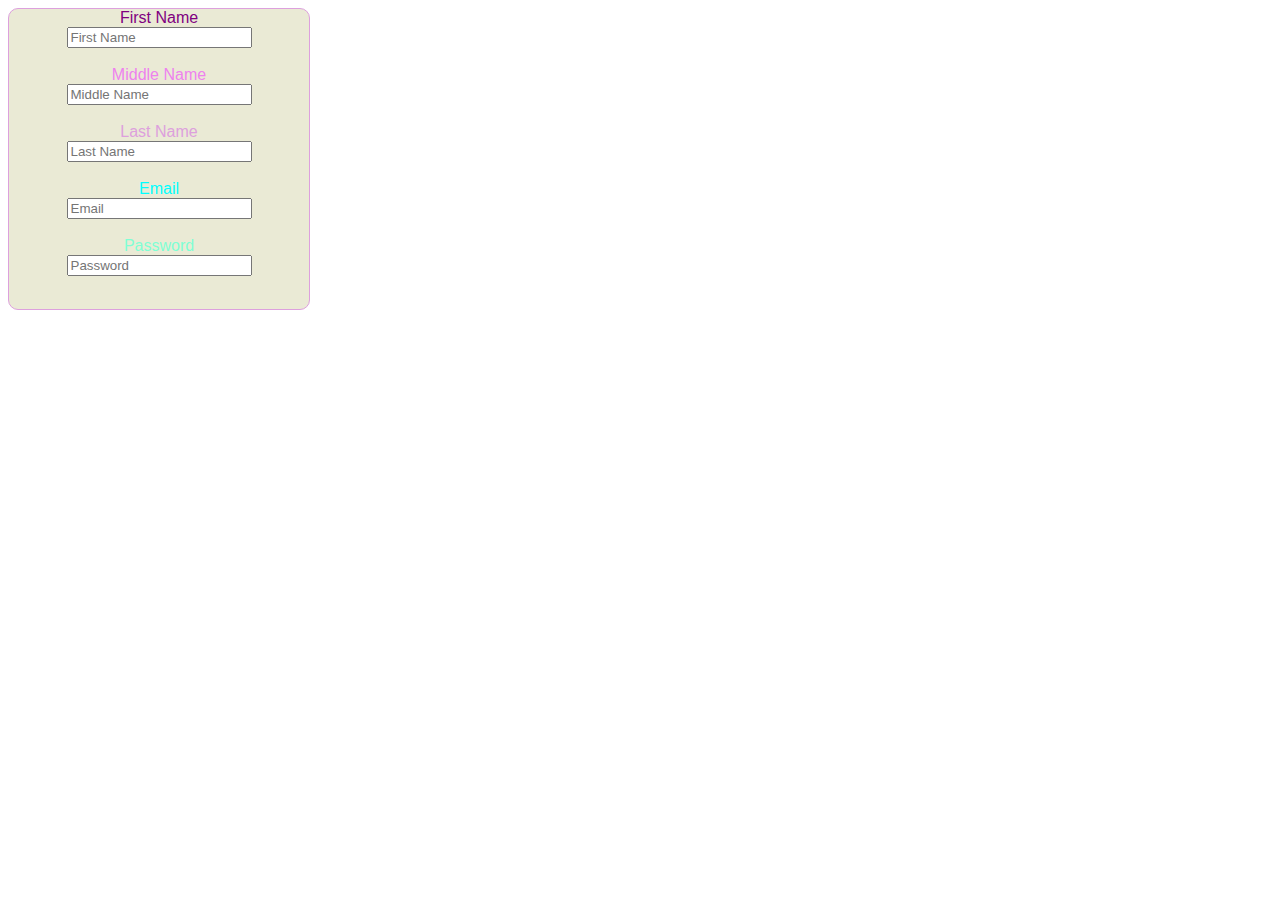
<file: HTML_CSS/Day-2/index.html>
<!DOCTYPE html>
<html lang="en">
<head>
    <meta charset="UTF-8">
    <meta name="viewport" content="width=device-width, initial-scale=1.0">
    <title>Document</title>
    <style>
       
        div{
            width: 300px;
            height: 300px;
            border: 1px solid plum;
            justify-items: center;
            background-color: rgb(234, 234, 213);
            justify-content: center;
            text-align: center;
            border-radius: 10px;
        }
        label{
            font-family: Arial, Helvetica, sans-serif;
            text-decoration-color: aquamarine;
        }
    </style>
</head>
<body>
    <form action="form">
        <div>
            <label style="color: purple;" for="firstName">First Name</label><br>
            <input type="text" placeholder="First Name"><br><br>
            <label style="color: violet;" for="middleName">Middle Name</label><br>
            <input type="text" placeholder="Middle Name"><br><br>
            <label style="color: plum;" for="LasttName">Last Name</label><br>
            <input type="text" placeholder="Last Name"><br><br>
            <label style="color: aqua;" for="email">Email</label><br>
            <input type="email" placeholder="Email"><br><br>
            <label style="color: aquamarine;" for="password">Password</label><br>
            <input type="password" placeholder="Password">

        </div>
        
    </form>
</body>
</html>
</file>
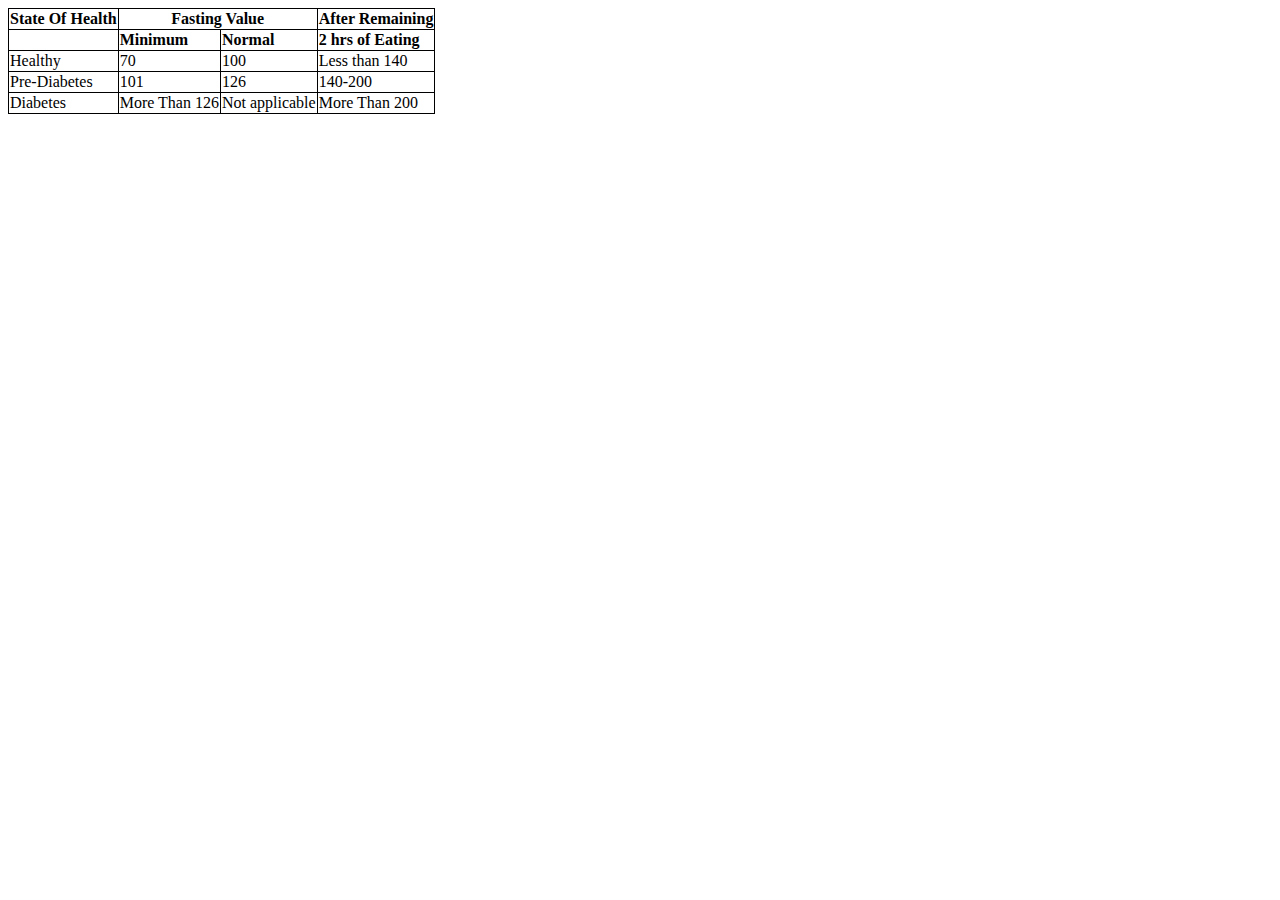
<file: HTML_CSS/Day-3/index.html>
<!DOCTYPE html>
<html lang="en">
<head>
    <meta charset="UTF-8">
    <meta name="viewport" content="width=device-width, initial-scale=1.0">
    <title>Document</title>
    <style>
        table{
            border: 1px solid red;
            border-collapse: collapse;
        }
        th,td{
            border: 1px solid black;
            height: 10px;
        }
    </style>
</head>
<body>
    <table>
        <thead>
            <tr>
                <th>State Of Health</th>
                <th colspan="2">Fasting Value</th>
                <th>After Remaining</th>
            </tr>
        </thead>
        <tbody>
            <tr>
                <td><b></b></td>
                <td><b>Minimum</b></td>
                <td><b>Normal</b></td>
                <td><b>2 hrs of Eating</b></td>
            </tr>
            <tr>
                <td>Healthy</td>
                <td>70</td>
                <td>100</td>
                <td>Less than 140</td>
            </tr>
            <tr>
                <td>Pre-Diabetes</td>
                <td>101</td>
                <td>126</td>
                <td>140-200</td>
            </tr>
            <tr>
                <td>Diabetes</td>
                <td>More Than 126</td>
                <td>Not applicable</td>
                <td>More Than 200</td>
            </tr>
        </tbody>
    </table>
    
</body>
</html>
</file>
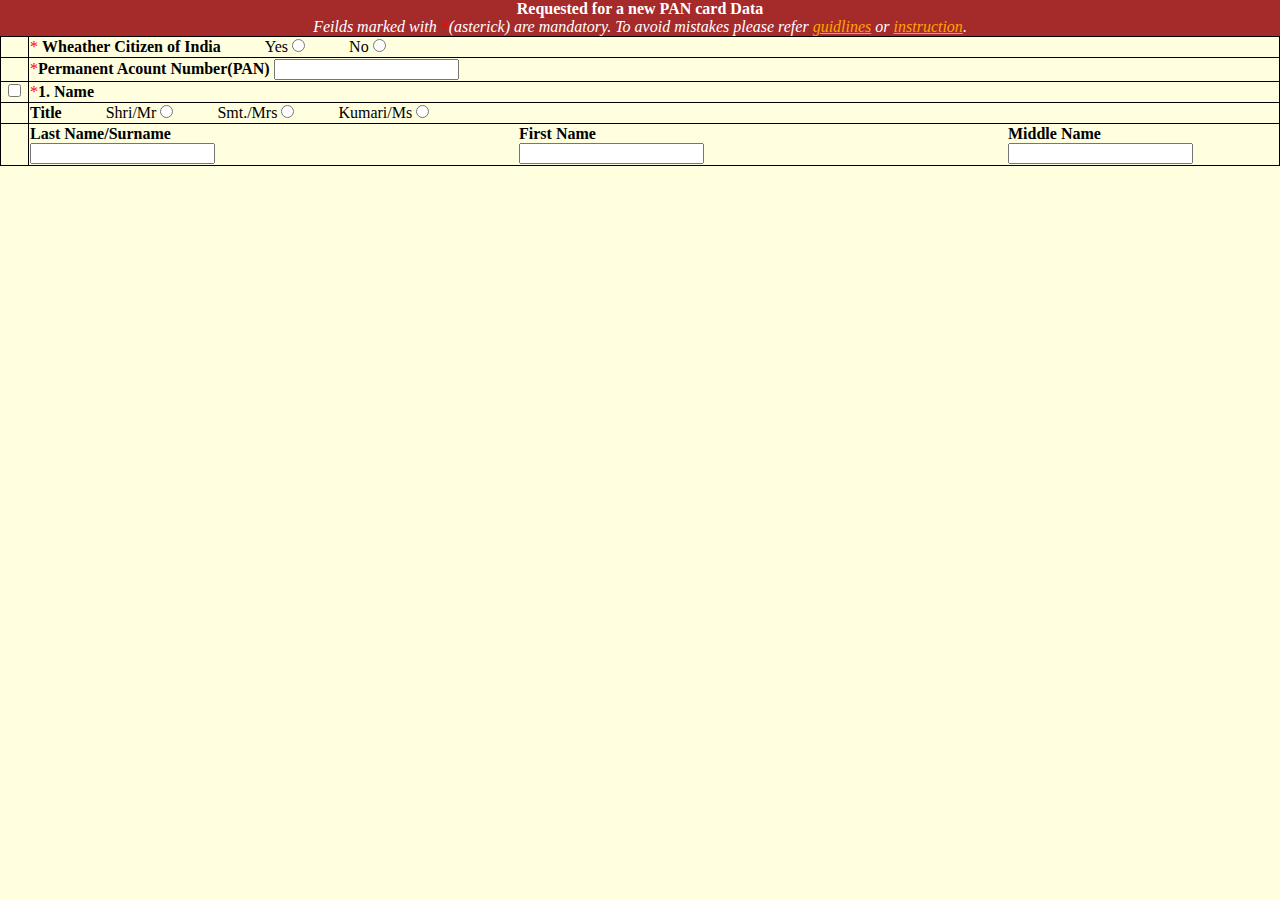
<file: HTML_CSS/Day-4/index.html>
<!DOCTYPE html>
<html lang="en">
<head>
    <meta charset="UTF-8">
    <meta name="viewport" content="width=device-width, initial-scale=1.0">
    <title>PAN CARD FORM</title>
    <style>
        .heading{
            background-color: brown;
            text-align: center;
            color: black;
        }
        /* b{
            color: white;
        } */
        span{
            color: red;
        }
        *{
            margin: 0px;
        }
        u{
            color: orange;
        }
        table,tr,td{
            border: 1px solid black;
            border-collapse: collapse;
        }
        body{
            background-color: lightyellow;
        }
    </style>
</head>
<body>
    <div class="heading">
        <b style="color: white;">Requested for a new PAN card Data</b><br>
        <i style="color: white;"> Feilds marked with <span>*</span>(asterick) are mandatory. To avoid mistakes please refer <u>guidlines</u> or <u>instruction</u>.</i>
    </div>
    <table width="100%">
        <tr>
            <td></td>
            <td><span>*</span> <b>Wheather Citizen of India</b>
                <label for="yes" style="padding-left: 40px">Yes</label>
                <input type="radio" name="" id="yes">
                <label for="no" style="padding-left: 40px">No</label>
                <input type="radio" name="" id="no">
            </td>  
        </tr>
        <tr>
            <td></td>
            <td><span>*</span><b>Permanent Acount Number(PAN)</b>
            <input type="text" name="" id="">
            </td>
        </tr>
        <tr>
            <td  style="text-align: center;" width="25px"><input type="checkbox"></td>
            <td><span>*</span><b>1. Name</b></td>
        </tr>
        <tr>
            <td></td>
            <td>
                <b>Title</b>
                <label for="Shri/Mr" style="padding-left: 40px">Shri/Mr</label>
                <input type="radio" name="" id="yes">
                <label for="Smt./Mrs" style="padding-left: 40px">Smt./Mrs</label>
                <input type="radio" name="" id="no">
                <label for="Ku./Ms" style="padding-left: 40px">Kumari/Ms</label>
                <input type="radio" name="" id="no">
            </td>
        </tr>
        <tr>
            <td></td>
            <td colspan="2">
                <div style="display:inline-block;">
                        <b>Last Name/Surname</b><br>
                        <input type="text" name="" id="">
                </div>
                <div style="display:inline-block; padding-left: 300px;">
                        <b>First Name</b><br>
                        <input type="text" name="" id="">
                </div>
                <div style="display:inline-block; padding-left: 300px;">
                        <b>Middle Name</b><br>
                        <input type="text" name="" id="">
                </div>
            </td>
        </tr>
    </table> 
</body>
</html>
</file>
